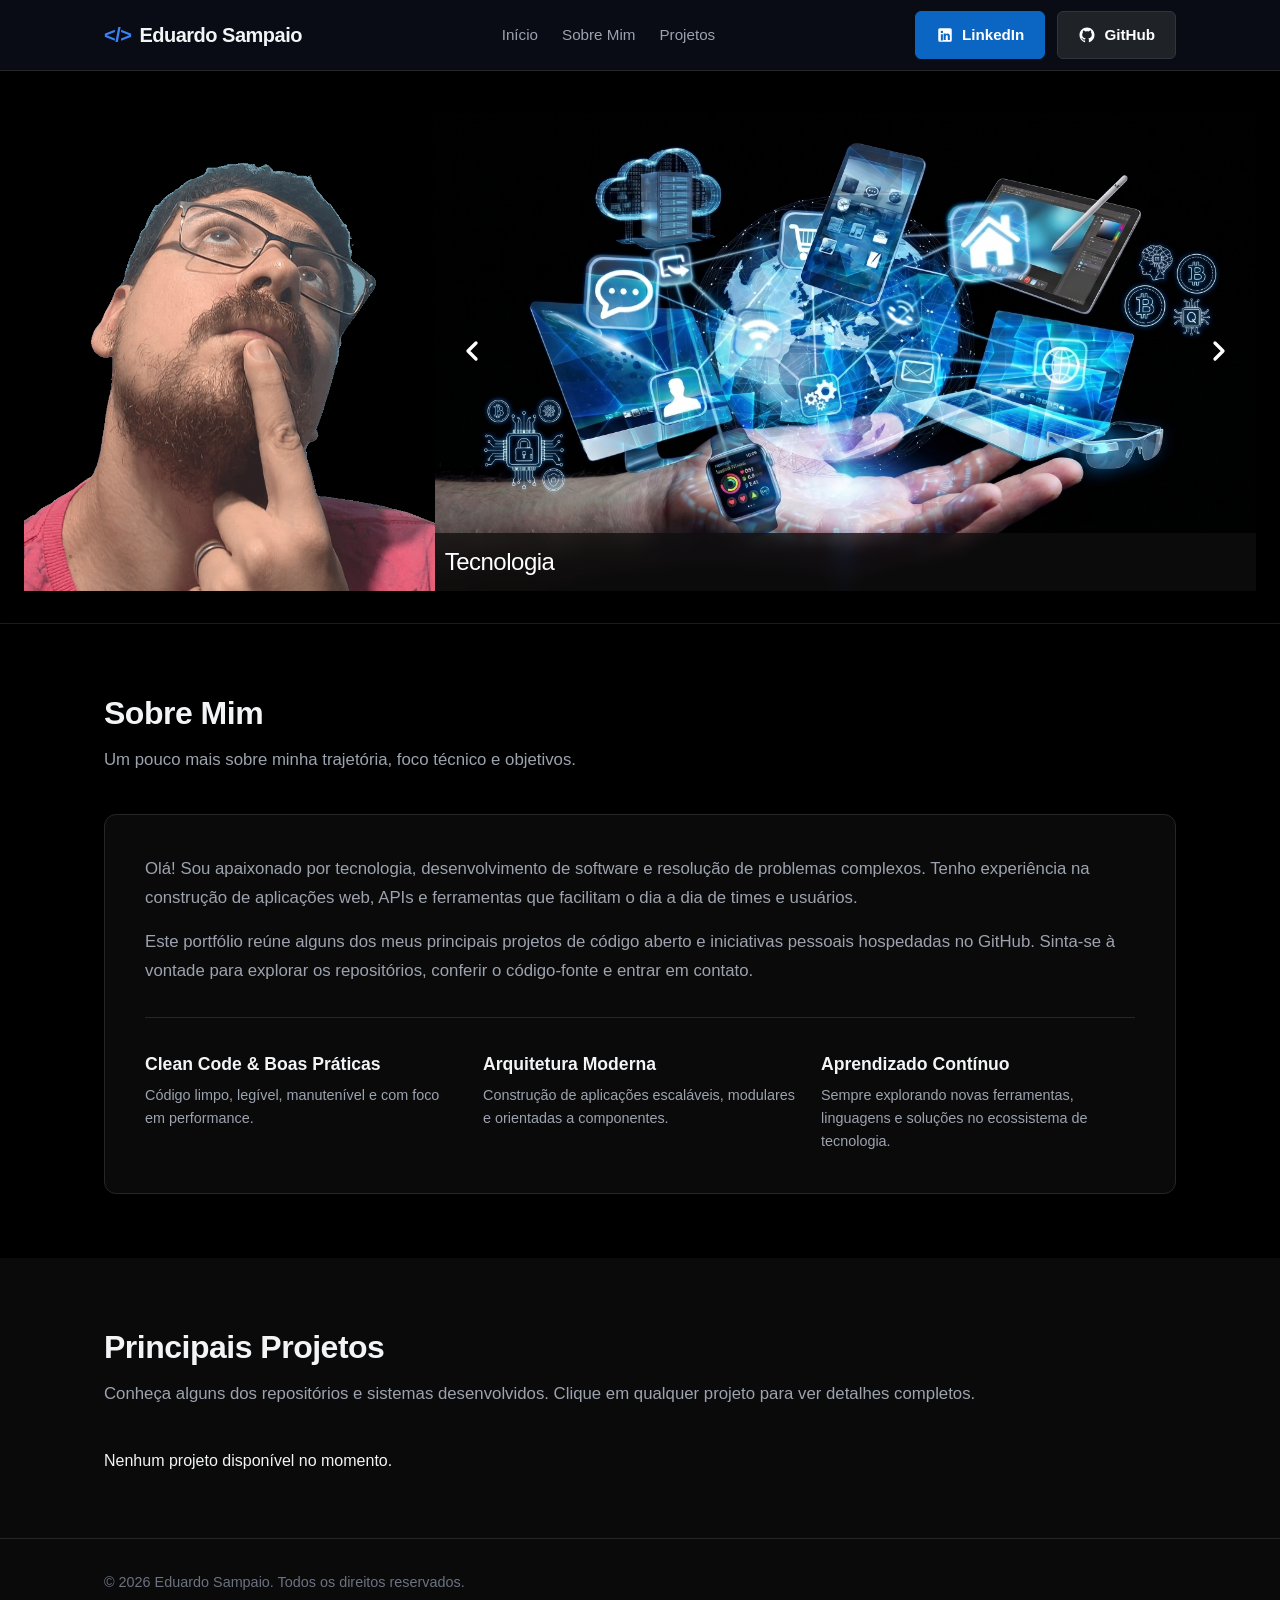
<file: index.html>
<!doctype html>
<html lang="pt-BR">
  <head>
    <meta charset="UTF-8" />
    <meta name="viewport" content="width=device-width, initial-scale=1.0" />
    <title>Eduardo Sampaio | Desenvolvedor & Portfólio</title>
    <meta
      name="description"
      content="Portfólio de projetos e informações profissionais de Eduardo Sampaio."
    />
    <link rel="stylesheet" href="assets/css/style.css" />
  </head>
  <body>
    <!-- Barra de Navegação Superior -->
    <header class="top-nav">
      <div class="container top-nav-inner">
        <a href="index.html" class="logo">
          <span class="logo-tag">&lt;/&gt;</span> Eduardo Sampaio
        </a>
        <nav>
          <ul class="nav-menu">
            <li><a href="#inicio" class="nav-link">Início</a></li>
            <li><a href="#sobre" class="nav-link">Sobre Mim</a></li>
            <li><a href="#projetos" class="nav-link">Projetos</a></li>
          </ul>
        </nav>
        <div class="nav-socials">
          <!-- Links Sociais Rápidos -->
          <a
            href="https://www.linkedin.com/in/eduardossampaio"
            target="_blank"
            rel="noopener noreferrer"
            class="btn-social btn-linkedin"
            aria-label="LinkedIn"
          >
            <svg class="btn-icon" viewBox="0 0 24 24" fill="currentColor">
              <path
                d="M19 3a2 2 0 0 1 2 2v14a2 2 0 0 1-2 2H5a2 2 0 0 1-2-2V5a2 2 0 0 1 2-2h14m-.5 15.5v-5.3a3.26 3.26 0 0 0-3.26-3.26c-.85 0-1.84.52-2.28 1.3v-1.11h-2.79v8.37h2.79v-4.93c0-.77.62-1.4 1.39-1.4a1.4 1.4 0 0 1 1.4 1.4v4.93h2.75M6.46 10.9v8.37H9.2V10.9H6.46M7.83 6.25a1.62 1.62 0 0 0-1.62 1.62 1.62 1.62 0 0 0 1.62 1.62 1.62 1.62 0 0 0 1.62-1.62c0-.9-.72-1.62-1.62-1.62Z"
              />
            </svg>
            <span>LinkedIn</span>
          </a>
          <a
            href="https://github.com/eduardossampaio"
            target="_blank"
            rel="noopener noreferrer"
            class="btn-social btn-github"
            aria-label="GitHub"
          >
            <svg class="btn-icon" viewBox="0 0 24 24" fill="currentColor">
              <path
                fill-rule="evenodd"
                clip-rule="evenodd"
                d="M12 2C6.477 2 2 6.484 2 12.017c0 4.425 2.865 8.18 6.839 9.504.5.092.682-.217.682-.483 0-.237-.008-.868-.013-1.703-2.782.605-3.369-1.343-3.369-1.343-.454-1.158-1.11-1.466-1.11-1.466-.908-.62.069-.608.069-.608 1.003.07 1.53 1.032 1.53 1.032.892 1.53 2.341 1.088 2.91.832.092-.647.35-1.088.636-1.338-2.22-.253-4.555-1.113-4.555-4.951 0-1.093.39-1.988 1.029-2.688-.103-.253-.446-1.272.098-2.65 0 0 .84-.27 2.75 1.026A9.564 9.564 0 0112 6.844c.85.004 1.705.115 2.504.337 1.909-1.296 2.747-1.027 2.747-1.027.546 1.379.202 2.398.1 2.651.64.7 1.028 1.595 1.028 2.688 0 3.848-2.339 4.695-4.566 4.943.359.309.678.92.678 1.855 0 1.338-.012 2.419-.012 2.747 0 .268.18.58.688.482A10.019 10.019 0 0022 12.017C22 6.484 17.522 2 12 2z"
              />
            </svg>
            <span>GitHub</span>
          </a>
        </div>
      </div>
    </header>

    <!-- Cabeçalho Principal (Hero): Foto e Carrossel integrados + Fundo Preto -->
    <section id="inicio" class="hero-header">
      <div class="header-container">
        <!-- Bloco integrado: Foto e Carrossel sem margem e sem borda entre eles (Rascunho) -->
        <div class="hero-showcase">
          <!-- Lado Esquerdo: Imagem ampliada e com mesma altura/tamanho -->
          <div class="hero-image-wrapper">
            <!-- NOTA: Substitua o src abaixo pela sua foto real (ex: assets/images/minha-foto.jpg) -->
            <picture class="hero-image-picture">
              <source
                media="(max-width: 868px)"
                srcset="assets/images/profile_picture_2.png"
              />
              <img
                src="assets/images/profile_picture.png"
                alt="Foto de perfil de Eduardo Sampaio"
                class="hero-image"
              />
            </picture>
          </div>

          <!-- Lado Direito: Carrossel do mesmo tamanho da imagem -->
          <div
            class="carousel-container"
            id="header-carousel"
            aria-label="Galeria de Destaques"
          >
            <div class="carousel-track">
              <!-- Slide 2 (Substitua a imagem por sua foto/banner) -->
              <div class="carousel-slide">
                <img
                  src="assets/images/banner_tecnologia_3.jpeg"
                  alt="Slide 2 - Projetos e Métricas"
                />

                <spam>Tecnologia</spam>
              </div>
              <!-- Slide 3 (Substitua a imagem por sua foto/banner) -->
              <div class="carousel-slide">
                <img
                  src="assets/images/banner_ia_2.jpeg"
                  alt="Slide 3 - Arquitetura & Inovação"
                />
                <spam>Inteligência artificial</spam>
              </div>

              <!-- Slide 1 (Substitua a imagem por sua foto/banner) -->
              <div class="carousel-slide active">
                <img
                  src="assets/images/banner_maker.jpeg"
                  alt="Slide 1 - Desenvolvimento Web & Software"
                />
                <spam>Cultura Maker e impressão 3D</spam>
              </div>
            </div>

            <!-- Controles de Navegação -->
            <button class="carousel-btn prev" aria-label="Slide anterior">
              <svg
                width="32"
                height="32"
                viewBox="0 0 24 24"
                fill="none"
                stroke="currentColor"
                stroke-width="2.5"
                stroke-linecap="round"
                stroke-linejoin="round"
              >
                <polyline points="15 18 9 12 15 6"></polyline>
              </svg>
            </button>
            <button class="carousel-btn next" aria-label="Próximo slide">
              <svg
                width="32"
                height="32"
                viewBox="0 0 24 24"
                fill="none"
                stroke="currentColor"
                stroke-width="2.5"
                stroke-linecap="round"
                stroke-linejoin="round"
              >
                <polyline points="9 18 15 12 9 6"></polyline>
              </svg>
            </button>

            <!-- Indicadores (Dots) gerados dinamicamente via JS -->
            <!-- <div class="carousel-dots"></div> -->
          </div>
        </div>
      </div>
    </section>

    <!-- Conteúdo Principal: Ordem Início -> Sobre Mim -> Projetos -->
    <main>
      <!-- Seção Sobre Mim (Segunda seção) -->
      <section id="sobre" class="section">
        <div class="container">
          <div class="section-header">
            <h2 class="section-title">Sobre Mim</h2>
            <p class="section-subtitle">
              Um pouco mais sobre minha trajetória, foco técnico e objetivos.
            </p>
          </div>

          <div class="about-box">
            <div class="about-content">
              <p>
                Olá! Sou apaixonado por tecnologia, desenvolvimento de software
                e resolução de problemas complexos. Tenho experiência na
                construção de aplicações web, APIs e ferramentas que facilitam o
                dia a dia de times e usuários.
              </p>
              <p>
                Este portfólio reúne alguns dos meus principais projetos de
                código aberto e iniciativas pessoais hospedadas no GitHub.
                Sinta-se à vontade para explorar os repositórios, conferir o
                código-fonte e entrar em contato.
              </p>
            </div>

            <div class="about-highlights">
              <div class="highlight-item">
                <h4>Clean Code & Boas Práticas</h4>
                <p>
                  Código limpo, legível, manutenível e com foco em performance.
                </p>
              </div>
              <div class="highlight-item">
                <h4>Arquitetura Moderna</h4>
                <p>
                  Construção de aplicações escaláveis, modulares e orientadas a
                  componentes.
                </p>
              </div>
              <div class="highlight-item">
                <h4>Aprendizado Contínuo</h4>
                <p>
                  Sempre explorando novas ferramentas, linguagens e soluções no
                  ecossistema de tecnologia.
                </p>
              </div>
            </div>
          </div>
        </div>
      </section>

      <!-- Seção de Projetos (Terceira seção) -->
      <section
        id="projetos"
        class="section"
        style="background-color: var(--bg-surface)"
      >
        <div class="container">
          <div class="section-header">
            <h2 class="section-title">Principais Projetos</h2>
            <p class="section-subtitle">
              Conheça alguns dos repositórios e sistemas desenvolvidos. Clique
              em qualquer projeto para ver detalhes completos.
            </p>
          </div>

          <!-- Grade de cards de projetos populada dinamicamente pelo main.js -->
          <div class="projects-grid" id="projects-grid">
            <!-- Os cards são gerados dinamicamente através de assets/js/main.js -->
          </div>
        </div>
      </section>
    </main>

    <!-- Rodapé -->
    <footer class="footer">
      <div class="container footer-inner">
        <p class="footer-text">
          &copy; <span id="current-year"></span> Eduardo Sampaio. Todos os
          direitos reservados.
        </p>
      </div>
    </footer>

    <!-- Scripts JavaScript Separados -->
    <script src="assets/js/projects-data.js"></script>
    <script src="assets/js/carousel.js"></script>
    <script src="assets/js/main.js"></script>
  </body>
</html>
</file>
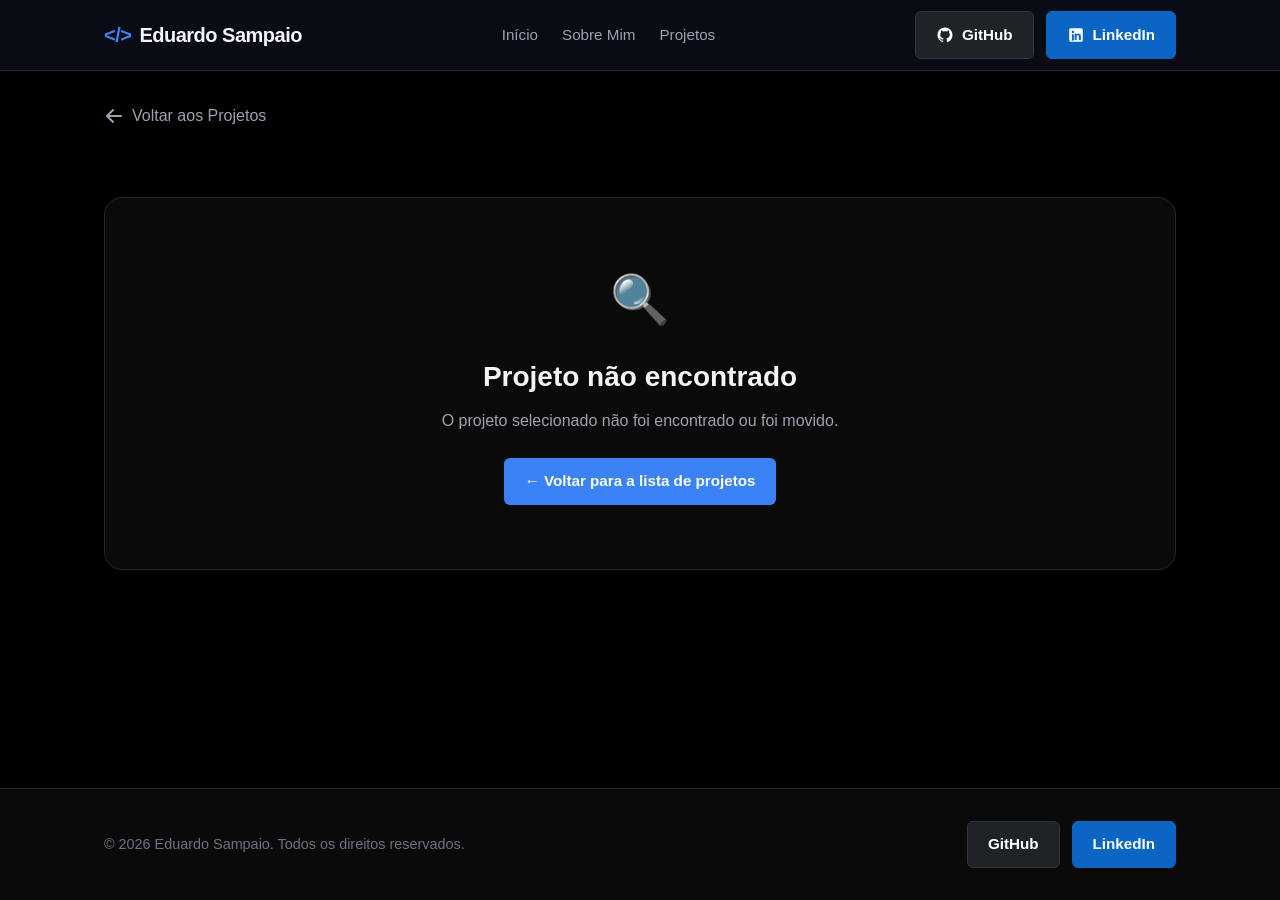
<file: project.html>
<!DOCTYPE html>
<html lang="pt-BR">
<head>
  <meta charset="UTF-8" />
  <meta name="viewport" content="width=device-width, initial-scale=1.0" />
  <title>Detalhes do Projeto | Portfólio Eduardo Sampaio</title>
  <meta name="description" content="Informações detalhadas sobre o projeto." />
  <link rel="stylesheet" href="assets/css/style.css" />
</head>
<body>

  <!-- Barra de Navegação Superior -->
  <header class="top-nav">
    <div class="container top-nav-inner">
      <a href="index.html" class="logo">
        <span class="logo-tag">&lt;/&gt;</span> Eduardo Sampaio
      </a>
      <nav>
        <ul class="nav-menu">
          <li><a href="index.html#inicio" class="nav-link">Início</a></li>
          <li><a href="index.html#sobre" class="nav-link">Sobre Mim</a></li>
          <li><a href="index.html#projetos" class="nav-link">Projetos</a></li>
        </ul>
      </nav>
      <div class="nav-socials">
        <a href="https://github.com/eduardossampaio" target="_blank" rel="noopener noreferrer" class="btn-social btn-github" aria-label="GitHub">
          <svg class="btn-icon" viewBox="0 0 24 24" fill="currentColor">
            <path fill-rule="evenodd" clip-rule="evenodd" d="M12 2C6.477 2 2 6.484 2 12.017c0 4.425 2.865 8.18 6.839 9.504.5.092.682-.217.682-.483 0-.237-.008-.868-.013-1.703-2.782.605-3.369-1.343-3.369-1.343-.454-1.158-1.11-1.466-1.11-1.466-.908-.62.069-.608.069-.608 1.003.07 1.53 1.032 1.53 1.032.892 1.53 2.341 1.088 2.91.832.092-.647.35-1.088.636-1.338-2.22-.253-4.555-1.113-4.555-4.951 0-1.093.39-1.988 1.029-2.688-.103-.253-.446-1.272.098-2.65 0 0 .84-.27 2.75 1.026A9.564 9.564 0 0112 6.844c.85.004 1.705.115 2.504.337 1.909-1.296 2.747-1.027 2.747-1.027.546 1.379.202 2.398.1 2.651.64.7 1.028 1.595 1.028 2.688 0 3.848-2.339 4.695-4.566 4.943.359.309.678.92.678 1.855 0 1.338-.012 2.419-.012 2.747 0 .268.18.58.688.482A10.019 10.019 0 0022 12.017C22 6.484 17.522 2 12 2z" />
          </svg>
          <span>GitHub</span>
        </a>
        <a href="https://www.linkedin.com/in/eduardo-soares-sampaio" target="_blank" rel="noopener noreferrer" class="btn-social btn-linkedin" aria-label="LinkedIn">
          <svg class="btn-icon" viewBox="0 0 24 24" fill="currentColor">
            <path d="M19 3a2 2 0 0 1 2 2v14a2 2 0 0 1-2 2H5a2 2 0 0 1-2-2V5a2 2 0 0 1 2-2h14m-.5 15.5v-5.3a3.26 3.26 0 0 0-3.26-3.26c-.85 0-1.84.52-2.28 1.3v-1.11h-2.79v8.37h2.79v-4.93c0-.77.62-1.4 1.39-1.4a1.4 1.4 0 0 1 1.4 1.4v4.93h2.75M6.46 10.9v8.37H9.2V10.9H6.46M7.83 6.25a1.62 1.62 0 0 0-1.62 1.62 1.62 1.62 0 0 0 1.62 1.62 1.62 1.62 0 0 0 1.62-1.62c0-.9-.72-1.62-1.62-1.62Z" />
          </svg>
          <span>LinkedIn</span>
        </a>
      </div>
    </div>
  </header>

  <!-- Navegação de Retorno -->
  <div class="page-back-nav">
    <div class="container">
      <a href="index.html#projetos" class="back-link">
        <svg width="20" height="20" viewBox="0 0 20 20" fill="currentColor">
          <path fill-rule="evenodd" d="M9.707 16.707a1 1 0 01-1.414 0l-6-6a1 1 0 010-1.414l6-6a1 1 0 011.414 1.414L5.414 9H17a1 1 0 110 2H5.414l4.293 4.293a1 1 0 010 1.414z" clip-rule="evenodd" />
        </svg>
        Voltar aos Projetos
      </a>
    </div>
  </div>

  <!-- Container de Conteúdo do Detalhe (Renderizado dinamicamente via JS) -->
  <main class="container">
    <div id="project-detail-content">
      <!-- Conteúdo inserido via project-detail.js -->
    </div>
  </main>

  <!-- Rodapé -->
  <footer class="footer">
    <div class="container footer-inner">
      <p class="footer-text">
        &copy; <span id="current-year"></span> Eduardo Sampaio. Todos os direitos reservados.
      </p>
      <div class="nav-socials">
        <a href="https://github.com/eduardossampaio" target="_blank" rel="noopener noreferrer" class="btn-social btn-github">
          GitHub
        </a>
        <a href="https://www.linkedin.com/in/eduardo-soares-sampaio" target="_blank" rel="noopener noreferrer" class="btn-social btn-linkedin">
          LinkedIn
        </a>
      </div>
    </div>
  </footer>

  <!-- Scripts JavaScript Separados -->
  <script src="assets/js/projects-data.js"></script>
  <script src="assets/js/project-detail.js"></script>
</body>
</html>
</file>
<file: assets/css/style.css>
/* ==========================================================================
   Variáveis Globais e Reset
   ========================================================================== */
:root {
  --bg-color: #000000;
  --bg-surface: #0a0a0a;
  --bg-card: #121212;
  --bg-card-hover: #1c1c1c;
  --border-color: #262626;
  --border-focus: #3b82f6;

  --text-main: #f3f4f6;
  --text-muted: #9ca3af;
  --text-dim: #6b7280;

  --primary: #3b82f6;
  --primary-hover: #2563eb;
  --primary-light: rgba(59, 130, 246, 0.15);

  --accent-linkedin: #0a66c2;
  --accent-github: #24292e;

  --radius-sm: 6px;
  --radius-md: 12px;
  --radius-lg: 18px;
  --radius-full: 9999px;

  --shadow-sm: 0 1px 3px rgba(0, 0, 0, 0.3);
  --shadow-md: 0 4px 12px rgba(0, 0, 0, 0.4);
  --shadow-lg: 0 10px 25px rgba(0, 0, 0, 0.5);

  --transition: all 0.25s ease-in-out;
  --max-width: 1120px;
}

*,
*::before,
*::after {
  box-sizing: border-box;
  margin: 0;
  padding: 0;
}

html {
  scroll-behavior: smooth;
  font-family:
    -apple-system, BlinkMacSystemFont, "Segoe UI", Roboto, "Helvetica Neue",
    Arial, sans-serif;
  background-color: var(--bg-color);
  color: var(--text-main);
  line-height: 1.6;
}

body {
  min-height: 100vh;
  display: flex;
  flex-direction: column;
}

a {
  color: inherit;
  text-decoration: none;
}

img {
  max-width: 100%;
  height: auto;
  display: block;
}

.container {
  width: 100%;
  max-width: var(--max-width);
  margin: 0 auto;
  padding: 0 1.5rem;
}

.header-container {
  width: 100%;
  padding: 0 1.5rem;
}

/* ==========================================================================
   Navegação / Top Bar
   ========================================================================== */
.top-nav {
  position: sticky;
  top: 0;
  z-index: 100;
  background-color: rgba(11, 15, 25, 0.85);
  backdrop-filter: blur(12px);
  border-bottom: 1px solid var(--border-color);
}

.top-nav-inner {
  display: flex;
  justify-content: space-between;
  align-items: center;
  height: 70px;
}

.logo {
  font-size: 1.25rem;
  font-weight: 700;
  letter-spacing: -0.5px;
  display: flex;
  align-items: center;
  gap: 0.5rem;
}

.logo-tag {
  color: var(--primary);
}

.nav-menu {
  display: flex;
  gap: 1.5rem;
  list-style: none;
}

.nav-link {
  color: var(--text-muted);
  font-size: 0.95rem;
  font-weight: 500;
  transition: var(--transition);
}

.nav-link:hover {
  color: var(--primary);
}

.nav-socials {
  display: flex;
  align-items: center;
  gap: 0.75rem;
}

/* ==========================================================================
   Cabeçalho Hero (Foto e Carrossel integrados + Fundo Preto)
   ========================================================================== */
.hero-header {
  padding: 2.5rem 0 2rem;
  background-color: #000000;
  border-bottom: 1px solid #1c1c1c;
}

/* Bloco único integrando Foto e Carrossel sem margens e sem bordas internas */
.hero-showcase {
  display: grid;
  grid-template-columns: 1fr 2fr; /* Carrossel do mesmo tamanho da imagem */
  gap: 0;
  margin: 0;
  padding: 0;
  border: none;
  background-color: #000000;
  height: 480px;
  overflow: hidden;
  box-shadow: var(--shadow-lg);
}

/* Imagem da esquerda (Aumentada e do mesmo tamanho do carrossel) */
.hero-image-wrapper {
  position: relative;
  width: 100%;
  height: 100%;
  margin: 0;
  padding: 0;
  border: none;
  overflow: hidden;
  background-color: #000000;
}

.hero-image-picture {
  display: block;
  width: 100%;
  height: 100%;
}

.hero-image {
  width: 100%;
  height: 100%;
  object-fit: cover;
  display: block;
  margin: 0;
  padding: 0;
  border: none;
}

/* Carrossel ao lado (Mesmo tamanho e sem borda) */
.carousel-container {
  position: relative;
  width: 100%;
  height: 100%;
  margin: 0;
  padding: 0;
  border: none;
  border-radius: 0;
  background-color: #000000;
  overflow: hidden;
  box-shadow: none;
}

.carousel-track {
  position: relative;
  width: 100%;
  height: 100%;
  margin: 0;
  padding: 0;
  border: none;
}

.carousel-slide {
  position: absolute;
  top: 0;
  left: 0;
  width: 100%;
  height: 100%;
  opacity: 0;
  visibility: hidden;
  transition:
    opacity 0.5s ease-in-out,
    visibility 0.5s ease-in-out;
}

.carousel-slide.active {
  opacity: 1;
  visibility: visible;
  position: relative;
}

.carousel-slide img {
  width: 100%;
  height: 100%;
  object-fit: cover;
  display: block;
  border: none;
}
.carousel-slide spam {
  position: absolute;
  /* height: 50px; */
  width: 100%;
  bottom: 0%;
  background: rgba(16, 15, 15, 0.75);
  color: white;
  padding: 10px;
  backdrop-filter: blur(4px);
  font-size: 1.5rem;
  /* font-weight: 400; */
  letter-spacing: -0.5px;
}
/* Botões do Carrossel */
.carousel-btn {
  position: absolute;
  top: 50%;
  transform: translateY(-50%);

  border: 0px;
  background-color: transparent;
  color: #ffffff;
  width: 42px;
  height: 42px;

  display: flex;
  align-items: center;
  justify-content: center;
  cursor: pointer;
  z-index: 10;
  transition: var(--transition);
}

.carousel-btn:hover {
  color: var(--primary);
}

.carousel-btn.prev {
  left: 16px;
}

.carousel-btn.next {
  right: 16px;
}

.carousel-dots {
  position: absolute;
  bottom: 16px;
  left: 50%;
  transform: translateX(-50%);
  display: flex;
  gap: 10px;
  z-index: 10;
}

.carousel-dot {
  width: 10px;
  height: 10px;
  border-radius: var(--radius-full);
  background-color: rgba(255, 255, 255, 0.35);
  border: none;
  cursor: pointer;
  transition: var(--transition);
}

.carousel-dot.active {
  background-color: var(--primary);
  width: 24px;
}

/* Botões de LinkedIn e GitHub abaixo da sessão header */
.hero-social-actions {
  display: flex;
  align-items: center;
  gap: 0.75rem;
  margin-top: 1.5rem;
  justify-content: flex-start;
}

.btn-social {
  display: inline-flex;
  align-items: center;
  justify-content: center;
  gap: 0.5rem;
  padding: 0.65rem 1.25rem;
  font-size: 0.95rem;
  font-weight: 600;
  border-radius: var(--radius-sm);
  transition: var(--transition);
}

.btn-github {
  background-color: #1f2328;
  border: 1px solid #30363d;
  color: #ffffff;
}

.btn-github:hover {
  background-color: #2b313a;
  border-color: #8b949e;
}

.btn-linkedin {
  background-color: #0a66c2;
  border: 1px solid #0a66c2;
  color: #ffffff;
}

.btn-linkedin:hover {
  background-color: #004182;
}

/* ==========================================================================
   Seção de Projetos
   ========================================================================== */
.section {
  padding: 4rem 0;
}

.section-header {
  margin-bottom: 2.5rem;
}

.section-title {
  font-size: 2rem;
  font-weight: 700;
  letter-spacing: -0.5px;
  margin-bottom: 0.5rem;
}

.section-subtitle {
  color: var(--text-muted);
  font-size: 1.05rem;
}

.projects-grid {
  display: grid;
  grid-template-columns: repeat(auto-fill, minmax(320px, 1fr));
  gap: 1.75rem;
}

.project-card {
  background-color: var(--bg-surface);
  border: 1px solid var(--border-color);
  border-radius: var(--radius-md);
  overflow: hidden;
  display: flex;
  flex-direction: column;
  transition: var(--transition);
}

.project-card:hover {
  transform: translateY(-4px);
  border-color: var(--border-focus);
  box-shadow: var(--shadow-lg);
}

.project-card-image-wrapper {
  aspect-ratio: 16 / 9;
  background-color: var(--bg-card);
  overflow: hidden;
  border-bottom: 1px solid var(--border-color);
}

.project-card-image {
  width: 100%;
  height: 100%;
  object-fit: cover;
  transition: transform 0.4s ease;
}

.project-card:hover .project-card-image {
  transform: scale(1.03);
}

.project-card-content {
  padding: 1.5rem;
  display: flex;
  flex-direction: column;
  flex: 1;
}

.project-tech-tags {
  display: flex;
  flex-wrap: wrap;
  gap: 0.4rem;
  margin-bottom: 0.75rem;
}

.tech-tag {
  font-size: 0.75rem;
  font-weight: 600;
  color: #60a5fa;
  background-color: var(--primary-light);
  padding: 0.2rem 0.5rem;
  border-radius: var(--radius-sm);
}

.tech-tag.more {
  color: var(--text-muted);
  background-color: rgba(156, 163, 175, 0.15);
}

.project-card-title {
  font-size: 1.25rem;
  font-weight: 700;
  margin-bottom: 0.5rem;
  color: var(--text-main);
}

.project-card-description {
  font-size: 0.9rem;
  color: var(--text-muted);
  line-height: 1.5;
  margin-bottom: 1.5rem;
  flex: 1;
}

.project-card-actions {
  display: flex;
  gap: 0.75rem;
  align-items: center;
}

/* ==========================================================================
   Botões e Componentes UI
   ========================================================================== */
.btn {
  display: inline-flex;
  align-items: center;
  justify-content: center;
  gap: 0.5rem;
  padding: 0.65rem 1.25rem;
  font-size: 0.95rem;
  font-weight: 600;
  border-radius: var(--radius-sm);
  cursor: pointer;
  transition: var(--transition);
  border: 1px solid transparent;
}

.btn-sm {
  padding: 0.45rem 0.9rem;
  font-size: 0.85rem;
}

.btn-primary {
  background-color: var(--primary);
  color: #ffffff;
}

.btn-primary:hover {
  background-color: var(--primary-hover);
}

.btn-outline {
  background-color: transparent;
  border-color: var(--border-color);
  color: var(--text-main);
}

.btn-outline:hover {
  border-color: var(--text-muted);
  background-color: rgba(255, 255, 255, 0.05);
}

.btn-icon {
  width: 18px;
  height: 18px;
}

/* ==========================================================================
   Seção Sobre Mim
   ========================================================================== */
.about-box {
  background-color: var(--bg-surface);
  border: 1px solid var(--border-color);
  border-radius: var(--radius-md);
  padding: 2.5rem;
}

.about-content p {
  color: var(--text-muted);
  margin-bottom: 1rem;
  font-size: 1.05rem;
  line-height: 1.7;
}

.about-highlights {
  display: grid;
  grid-template-columns: repeat(auto-fit, minmax(220px, 1fr));
  gap: 1.5rem;
  margin-top: 2rem;
  padding-top: 2rem;
  border-top: 1px solid var(--border-color);
}

.highlight-item h4 {
  font-size: 1.1rem;
  color: var(--text-main);
  margin-bottom: 0.35rem;
}

.highlight-item p {
  font-size: 0.9rem;
  color: var(--text-muted);
  margin: 0;
}

/* ==========================================================================
   Página de Detalhes do Projeto (project.html)
   ========================================================================== */
.page-back-nav {
  padding: 2rem 0 1rem;
}

.back-link {
  display: inline-flex;
  align-items: center;
  gap: 0.5rem;
  color: var(--text-muted);
  font-weight: 500;
  transition: var(--transition);
}

.back-link:hover {
  color: var(--primary);
  transform: translateX(-4px);
}

.project-detail-card {
  background-color: var(--bg-surface);
  border: 1px solid var(--border-color);
  border-radius: var(--radius-lg);
  overflow: hidden;
  box-shadow: var(--shadow-lg);
  margin-bottom: 4rem;
}

.project-detail-header {
  padding: 2.5rem 2.5rem 1.5rem;
  border-bottom: 1px solid var(--border-color);
}

.project-detail-title {
  font-size: 2.5rem;
  font-weight: 800;
  letter-spacing: -0.5px;
  margin: 0.5rem 0;
}

.project-detail-subtitle {
  font-size: 1.15rem;
  color: var(--text-muted);
}

.project-detail-cover {
  width: 100%;
  max-height: 480px;
  background-color: var(--bg-card);
  border-bottom: 1px solid var(--border-color);
  overflow: hidden;
}

.project-detail-cover img {
  width: 100%;
  height: 100%;
  object-fit: cover;
}

.project-detail-body {
  padding: 2.5rem;
  display: flex;
  flex-direction: column;
  gap: 2.5rem;
}

.detail-section h2 {
  font-size: 1.5rem;
  font-weight: 700;
  margin-bottom: 1rem;
  color: var(--text-main);
  border-left: 4px solid var(--primary);
  padding-left: 0.75rem;
}

.detail-section p {
  color: var(--text-muted);
  font-size: 1.05rem;
  line-height: 1.7;
}

.highlights-list {
  list-style: none;
  display: flex;
  flex-direction: column;
  gap: 0.75rem;
}

.highlights-list li {
  display: flex;
  align-items: flex-start;
  gap: 0.75rem;
  color: var(--text-muted);
  font-size: 1rem;
}

.check-icon {
  width: 20px;
  height: 20px;
  color: #10b981;
  flex-shrink: 0;
  margin-top: 3px;
}

.tech-stack-pills {
  display: flex;
  flex-wrap: wrap;
  gap: 0.6rem;
}

.tech-pill {
  background-color: var(--bg-card);
  border: 1px solid var(--border-color);
  color: var(--text-main);
  padding: 0.4rem 0.9rem;
  border-radius: var(--radius-full);
  font-size: 0.9rem;
  font-weight: 500;
}

.detail-actions {
  display: flex;
  flex-wrap: wrap;
  gap: 1rem;
  padding-top: 1.5rem;
  border-top: 1px solid var(--border-color);
}

.not-found-card {
  text-align: center;
  padding: 4rem 2rem;
  background-color: var(--bg-surface);
  border: 1px solid var(--border-color);
  border-radius: var(--radius-lg);
  margin: 3rem 0;
}

.not-found-icon {
  font-size: 3rem;
  margin-bottom: 1rem;
}

.not-found-card h2 {
  font-size: 1.75rem;
  margin-bottom: 0.5rem;
}

.not-found-card p {
  color: var(--text-muted);
  margin-bottom: 1.5rem;
}

/* ==========================================================================
   Rodapé
   ========================================================================== */
.footer {
  margin-top: auto;
  border-top: 1px solid var(--border-color);
  background-color: var(--bg-surface);
  padding: 2rem 0;
}

.footer-inner {
  display: flex;
  justify-content: space-between;
  align-items: center;
  flex-wrap: wrap;
  gap: 1rem;
}

.footer-text {
  color: var(--text-dim);
  font-size: 0.9rem;
}

/* ==========================================================================
   Responsividade
   ========================================================================== */
@media (max-width: 868px) {
  .hero-showcase {
    display: flex;
    flex-direction: column;
    height: auto;
  }

  .carousel-container {
    order: 1;
    height: 320px;
  }

  .hero-image-wrapper {
    order: 2;
    height: 320px;
  }

  .hero-image {
    content: url("../images/profile_picture_2.png");
  }

  .project-detail-title {
    font-size: 2rem;
  }

  .project-detail-header,
  .project-detail-body {
    padding: 1.5rem;
  }
}

@media (max-width: 640px) {
  .nav-menu {
    display: none;
  }

  .section-title {
    font-size: 1.75rem;
  }

  .projects-grid {
    grid-template-columns: 1fr;
  }

  .footer-inner {
    flex-direction: column;
    text-align: center;
  }
}
</file>
